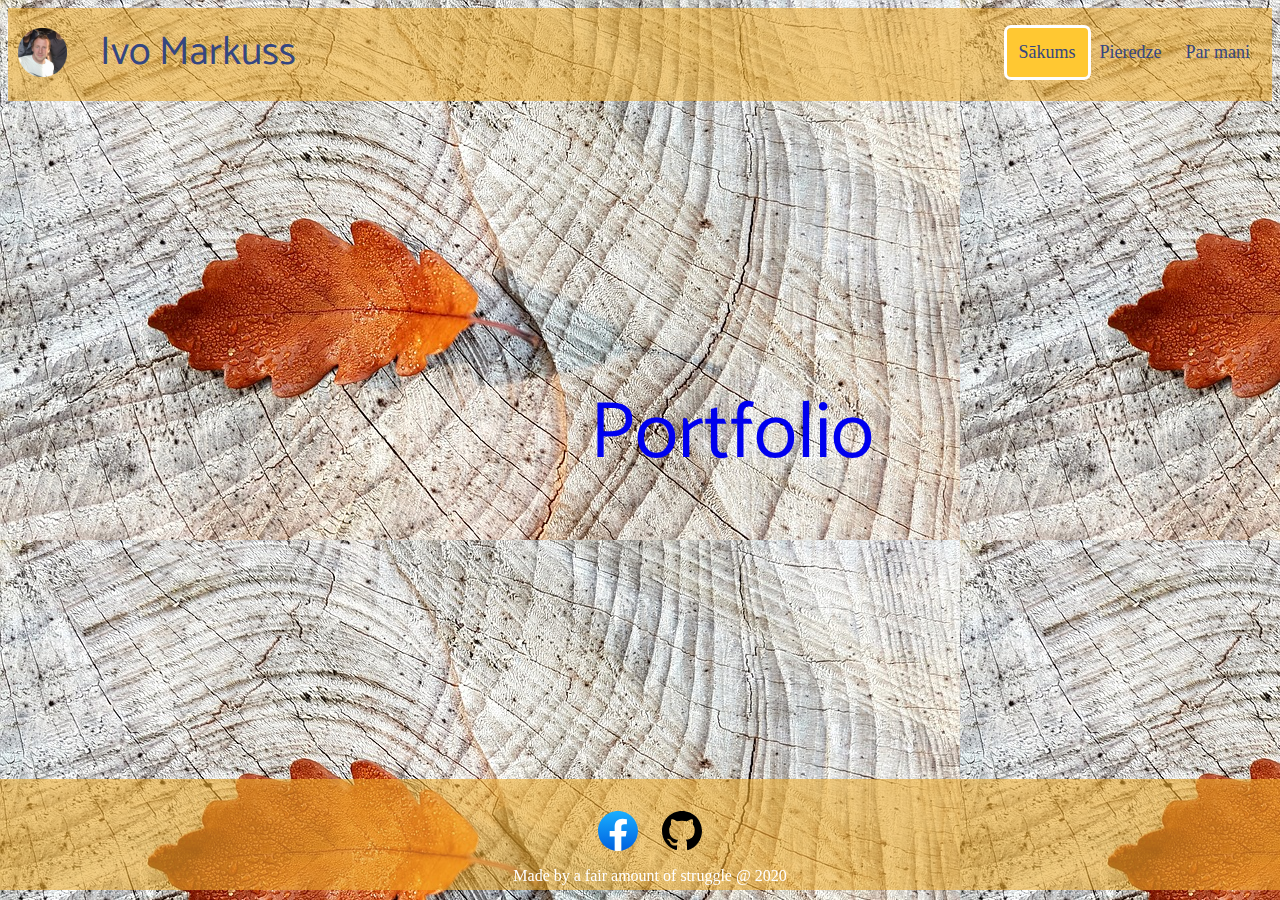
<file: index.html>
<!DOCTYPE html>
<link rel="stylesheet" href="style.css"/>
<meta charset="UTF-8">
<meta name="viewport" content="width=device-width, initial-scale=1">
<link rel="preconnect" href="https://fonts.gstatic.com">
<link href="https://fonts.googleapis.com/css2?family=Catamaran:wght@800&display=swap" rel="stylesheet"> 
<script src="jquery.js"></script>
<head>
    <title>Ivo Markuss</title>   
</head>
<body background="autumn-2815427_960_720.jpg"></body>
    <div class="header">
        <span class="vards" >Ivo Markuss</span>
        <img src="circle-cropped.png" class="galva" />
            <div class="header-right">
                <a class="active" href="#index.html">Sākums</a>
                <a href="#pieredze.html">Pieredze</a>
                <a href="#par_mani.html">Par mani</a>
            </div>
    </div>
    <div class="lowerText-container"> 
        <div class="upperText">Šim būs būt manam</div>
        <a href="#" class="portfolio">
            <span class="lowerText">Portfolio</span>
        </a>
    <div>
    <div class="footerClass">
        <div class="social">
            <a href="https://www.facebook.com/ivo.markuss.ivo">
                <img src="facebook.svg" />
            </a>
            <div class="hoverText">
                  Facebook
            </div>
        </div>
        <div>
            <a href="https://github.com/pocketsfullofpasta">
                <img src="github.svg" />
            </a>
            <div class="hoverText">
                GitHub
            </div>
        </div>
            <span class="struggle">Made by a fair amount of struggle @ 2020</span>
    </div>
</body>
</file>
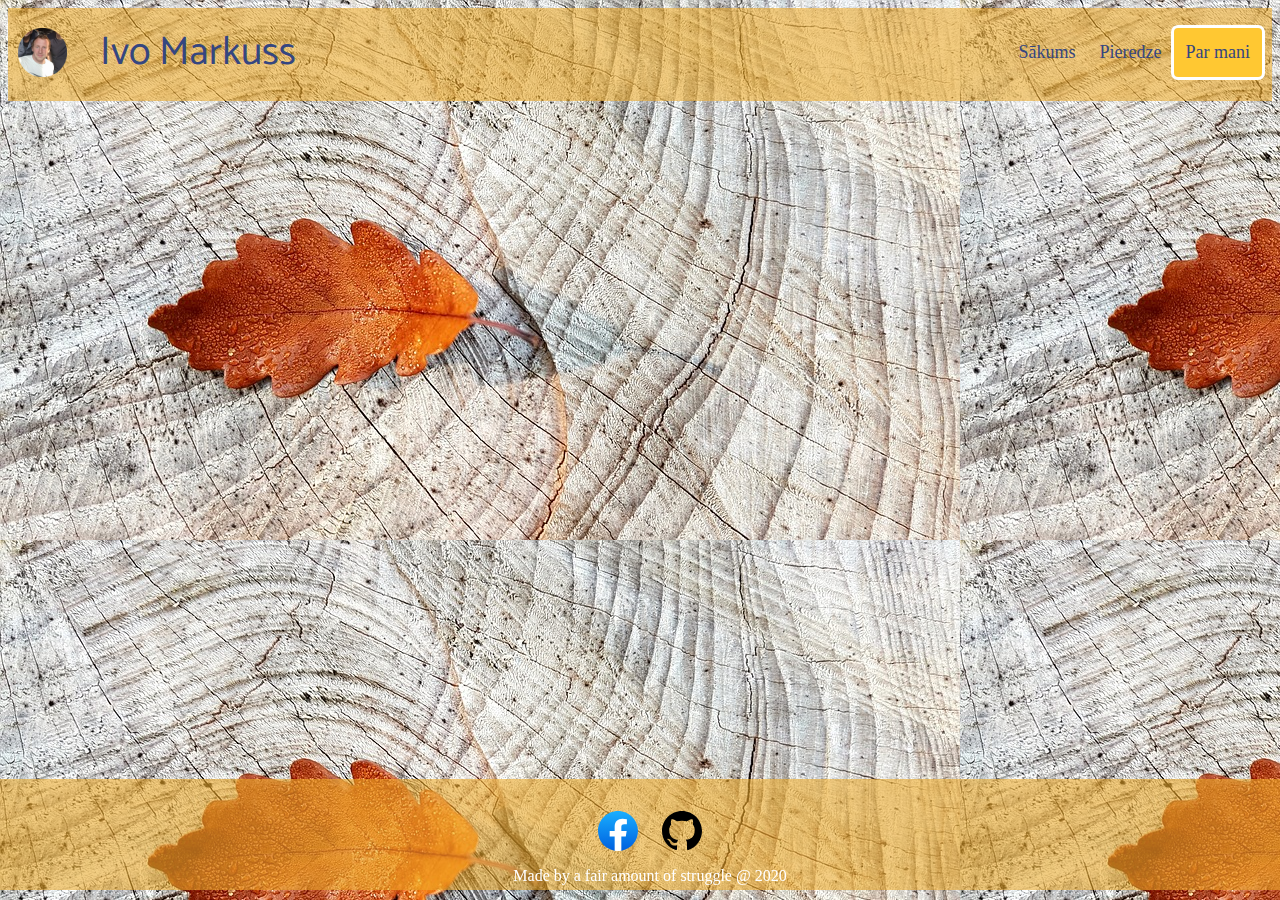
<file: par_mani.html>
<!DOCTYPE html>
<link rel="stylesheet" href="style.css"/>
<meta charset="UTF-8">
<meta name="viewport" content="width=device-width, initial-scale=1">
<link rel="preconnect" href="https://fonts.gstatic.com">
<link href="https://fonts.googleapis.com/css2?family=Catamaran:wght@800&display=swap" rel="stylesheet">
<script src="jquery.js"></script> 
<head>
    <title>Ivo Markuss</title>   
</head>
<body background="autumn-2815427_960_720.jpg"></body>
    <div class="header">
        <span class="vards" >Ivo Markuss</span>
        <img src="circle-cropped.png" class="galva" />
            <div class="header-right">
                <a href="#index.html">Sākums</a>
                <a href="#pieredze.html">Pieredze</a>
                <a class="active" href="#par_mani.html">Par mani</a>
            </div>
    </div> 
    <div class="footerClass">
        <div class="social">
            <a href="https://www.facebook.com/ivo.markuss.ivo">
                <img src="facebook.svg" />
            </a>
            <div class="hoverText">
                  Facebook
            </div>
        </div>
        <div>
            <a href="https://github.com/pocketsfullofpasta">
                <img src="github.svg" />
            </a>
            <div class="hoverText">
                GitHub
            </div>
        </div>
            <span class="struggle">Made by a fair amount of struggle @ 2020</span>
    </div>
</body>
</file>
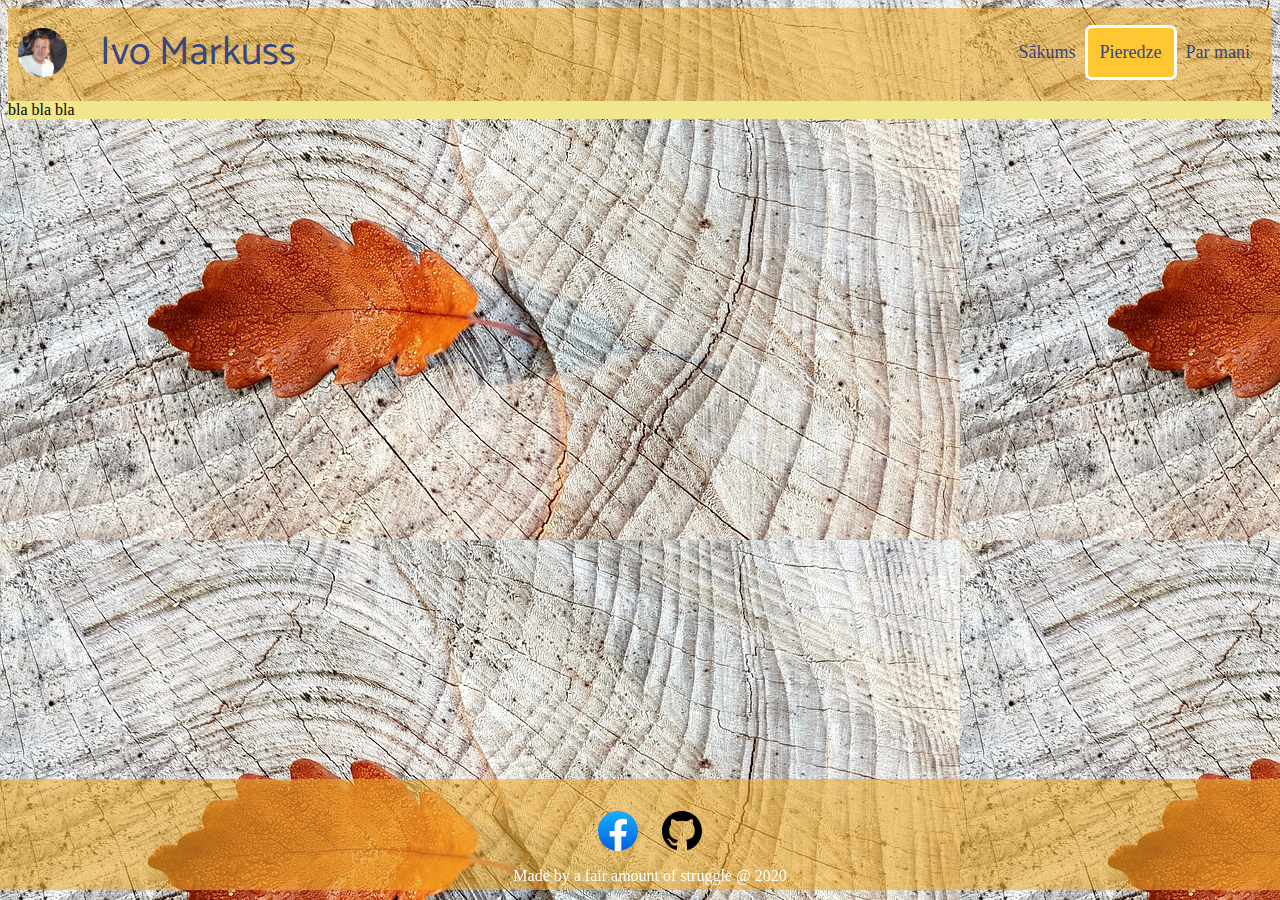
<file: pieredze.html>
<!DOCTYPE html>
<link rel="stylesheet" href="style.css"/>
<meta charset="UTF-8">
<meta name="viewport" content="width=device-width, initial-scale=1">
<link rel="preconnect" href="https://fonts.gstatic.com">
<link href="https://fonts.googleapis.com/css2?family=Catamaran:wght@800&display=swap" rel="stylesheet"> 
<script src="jquery.js"></script>
<head>
    <title>Ivo Markuss</title>   
</head>
<body background="autumn-2815427_960_720.jpg"></body>
    <div class="header">
        <span class="vards" >Ivo Markuss</span>
        <img src="circle-cropped.png" class="galva" />
            <div class="header-right">
                <a href="#index.html">Sākums</a>
                <a class="active" href="#pieredze.html">Pieredze</a>
                <a href="#par_mani.html">Par mani</a>
            </div>
    </div> 
    <div class="exp-container">
bla bla bla
    </div>
    <div class="footerClass">
        <div class="social">
            <a href="https://www.facebook.com/ivo.markuss.ivo">
                <img src="facebook.svg" />
            </a>
            <div class="hoverText">
                  Facebook
            </div>
        </div>
        <div>
            <a href="https://github.com/pocketsfullofpasta">
                <img src="github.svg" />
            </a>
            <div class="hoverText">
                GitHub
            </div>
        </div>
            <span class="struggle">Made by a fair amount of struggle @ 2020</span>
    </div>
</body>
</file>
<file: style.css>
.header {
  overflow: hidden;
  background-color: #ecaa2b96;
  padding: 20px 10px;
}

.header a {
  float: left;
  color: rgb(53, 70, 128);
  text-align: center;
  padding: 12px;
  text-decoration: none;
  font-size: 18px;
  line-height: 25px;
  border-radius: 4px;
  
}

.footerClass {
    position: fixed;
    overflow: hidden;
    background-color: #ecaa2b96;
    padding: 20px 10px; 
    bottom: 10px;
    left: 0;
    width: 100%;
    display: flex;
    justify-content: center;
    align-content: space-between;
}

.footerClass a {
    float: left;
    color: rgb(53, 70, 128);
    text-align: center;
    padding: 12px;
    text-decoration: none;
    font-size: 18px;
    line-height: 25px;
    border-radius: 4px;
  }

  .exp-container{
      grid: inherit;
      background-position: center;
      background-color: khaki;
  }

.galva{
    height: 49px;
    width: 49px;
}

.vards{
    position: absolute;
    left: 100px;
    top: 20px;
    font-size: 30pt;
    font-family: 'Catamaran', sans-serif;
    font: bold;
    color: rgb(53, 70, 128);
}

.upperText{
    opacity: 0;
    font-family: 'Catamaran', sans-serif;
    font: bold;
    letter-spacing: 4px;
    left:60%;
    top:48%;
    margin-top:-20px;
    margin-left: 9px;
    color: rgb(53, 70, 128)
}

.lowerText-container{
    position:absolute;
    display:block;
    height:100px;
    width:600px;
    left:50%;
    top:50%;
    margin-top:-50px;
    margin-left:-50px;  
    
}

.lowerText{
    position: absolute;
    text-align: center;
    bottom: 0px;
    font-size: 60pt;
    font-family: 'Catamaran', sans-serif;
    font: bold;
}

.portfolio:hover + .upperText{
    display: inline-block;
    color: rgb(53, 70, 128);
    animation: upperAnimation 3.5s;
}

.social{
    position: relative;
}

.struggle {
    position: absolute;
    bottom: 5px;
    text-align: center;
    color: white;
}

.header a:hover {
  background-color: #ffc832;
  color: rgbrgb(53, 70, 128);
  outline-style: solid;
  outline-color: white;
}

.header a.active {
  background-color: #ffc832;
  color: rgbrgb(53, 70, 128);
  outline-style: solid;
  outline-color: white;
}
.hoverText{
    display: none;
    color: rgb(53, 70, 128); 
}

.footerClass a:hover + .hoverText{
    display: inline-block;
    color: rgb(53, 70, 128);
}

.header-right {
  float: right;
}

@media screen and (max-width: 500px) {
  .header a {
    float: none;
    display: block;
    text-align: left;
  }
  .header-right {
    float: none;
  }
}

@keyframes upperAnimation{
    0%{
        opacity: 0%;
    }
    100%{
        opacity: 100%;
    }

}
</file>
